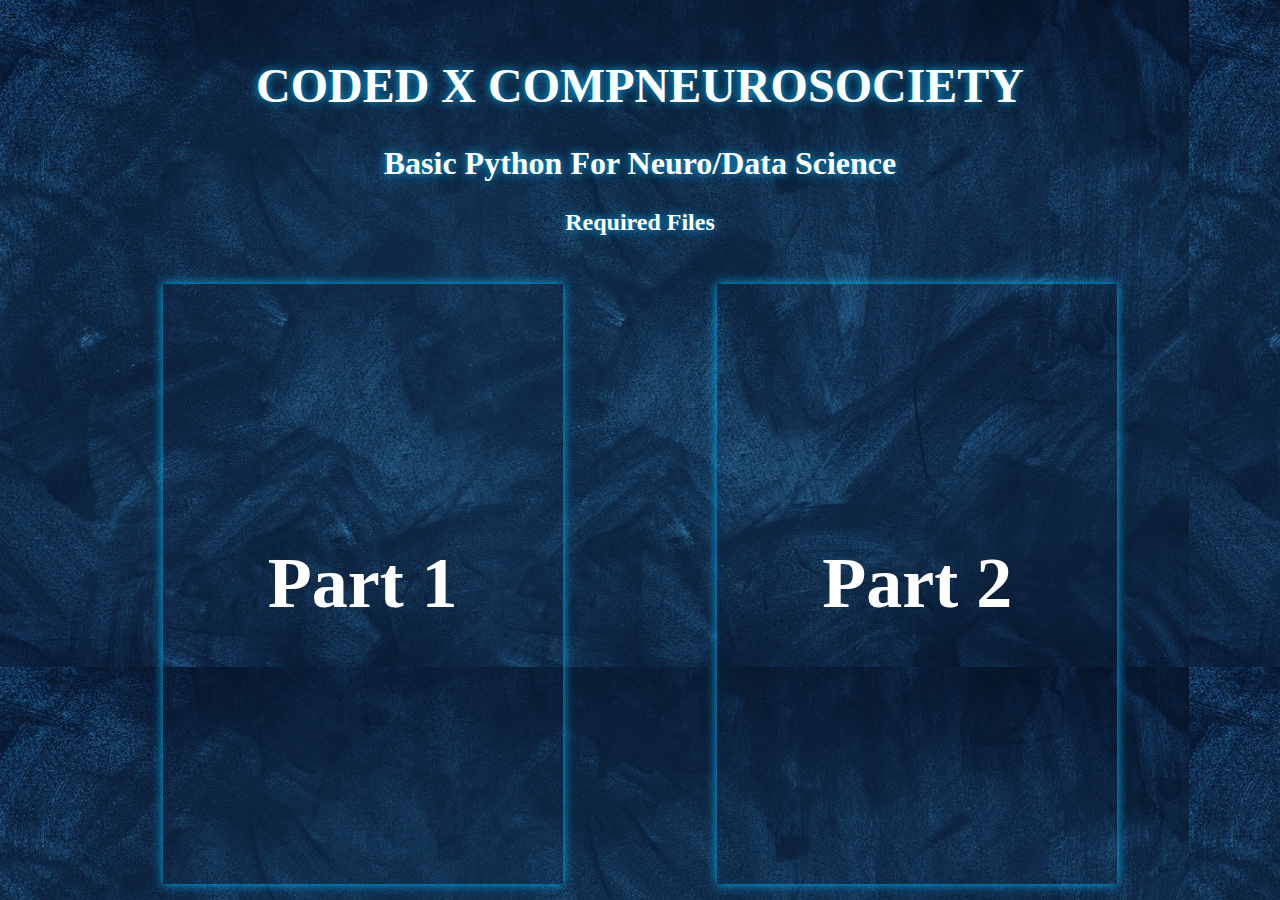
<file: index.html>
<!DOCTYPE html>
<html lang="en">
    <head>
        <meta charset="UTF-8">
        <link href="styles.css" rel="stylesheet" />
        <title>Title</title>=
    </head>
    <body class="python-data">
        <h1 class="headers">CODED X COMPNEUROSOCIETY</h1>
        <h2 class="headers" id="sub">Basic Python For Neuro/Data Science</h2>
        <h3 class="headers" id="info">Required Files</h3>
        <div class="parts">
            <div class="part1">
                <h1>Part 1</h1>
            </div>
            <div class="part2">
                <h1>Part 2</h1>
            </div>
        </div>
        <div class="content"></div>
        <script src="python.js"></script>
    </body>
</html>
</file>
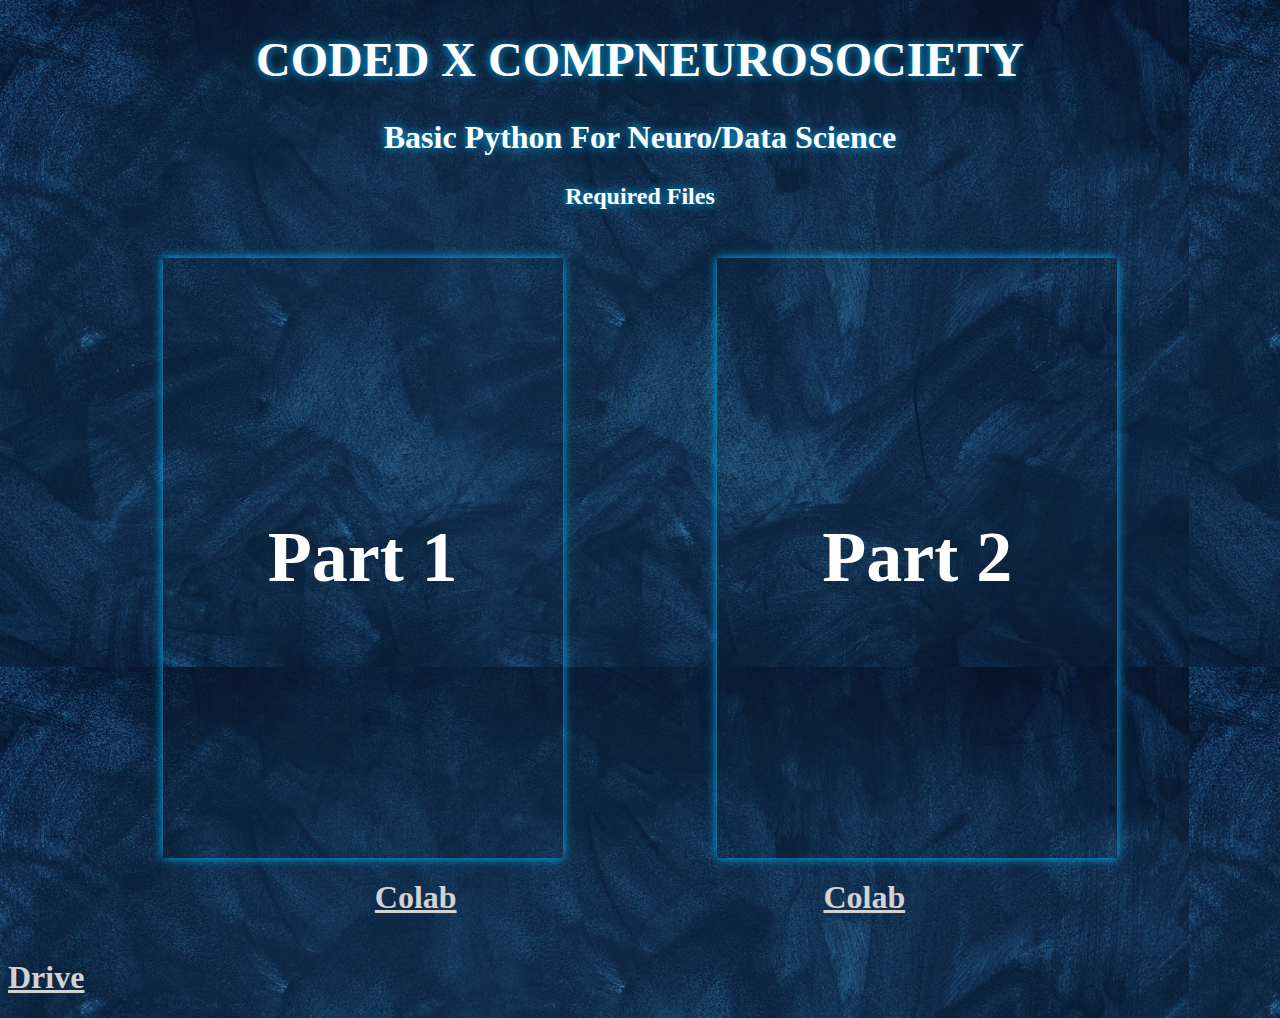
<file: python/index.html>
<!DOCTYPE html>
<html lang="en">
    <head>
        <meta charset="UTF-8">
        <link href="../styles.css" rel="stylesheet" />
        <title>Python Event</title>
        <link rel="icon" type="image/x-icon" href="favicon.ico">
    </head>
    <body class="python-data">
        <h1 class="headers">CODED X COMPNEUROSOCIETY</h1>
        <h2 class="headers" id="sub">Basic Python For Neuro/Data Science</h2>
        <h3 class="headers" id="info">Required Files</h3>
        <div class="parts">
            <div class="part1">
                <h1>Part 1</h1>
            </div>
            <div class="part2">
                <h1>Part 2</h1>
            </div>
        </div>
        <div class="colab-links">
            <h1><a href="https://colab.research.google.com/drive/1Litzm_8l0NY_8ml2aJBUqRxiwuNCclj1?usp=sharing" target="_blank">Colab</a></h1>
            <h1><a href="https://colab.research.google.com/drive/1CadmtPiaBNIESgRKXuP5mH3oyxXtMJvc?usp=sharing" target="_blank">Colab</a></h1>
        </div>
        <h1 id="drive"><a href="https://drive.google.com/drive/folders/1qg85Fo8lxGc-4TUAjf37GFr5dfa8D14f?usp=sharing" target="_blank">Drive</a></h1>
        <div class="content"></div>
        <script src="python.js"></script>
    </body>
</html>
</file>
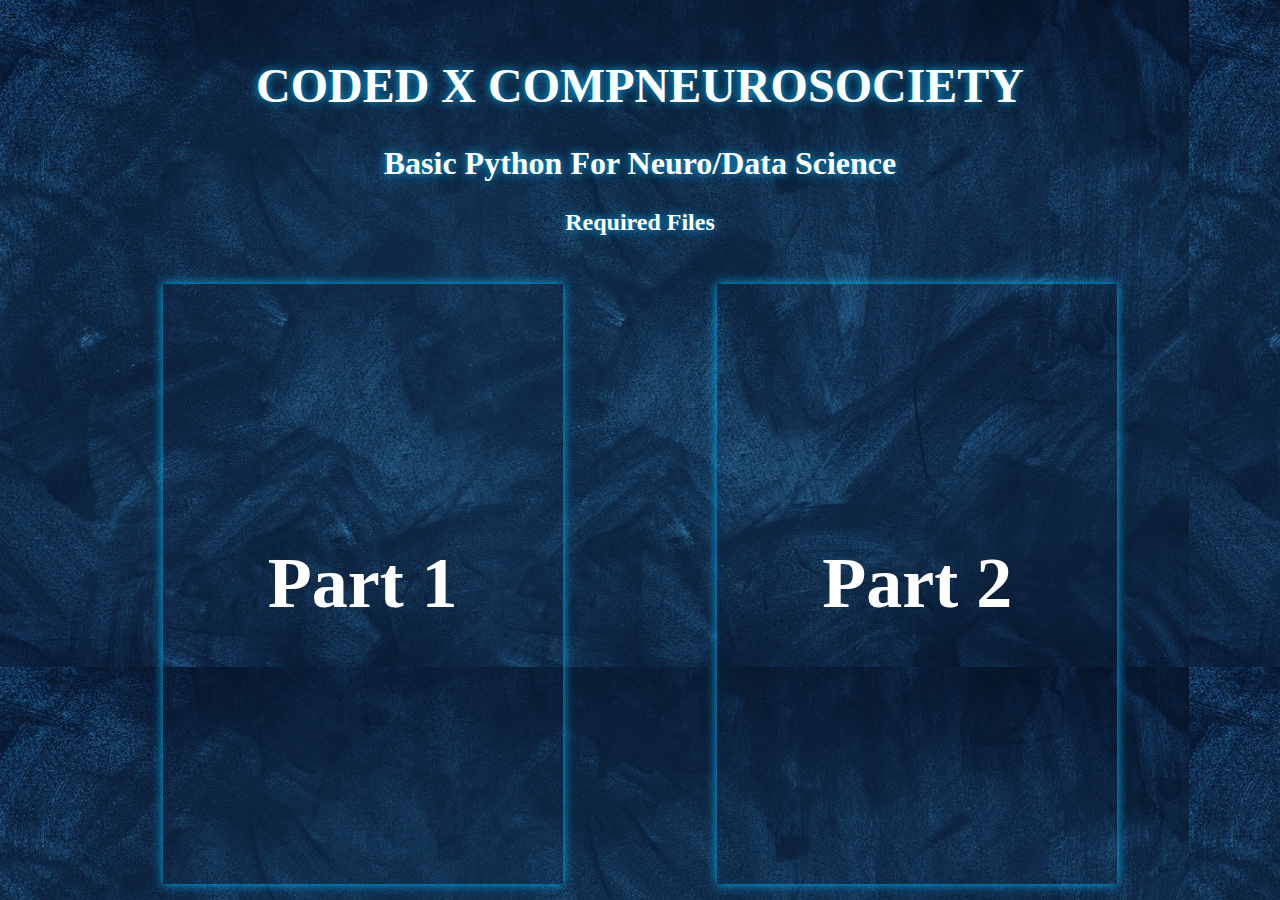
<file: python.html>
<!DOCTYPE html>
<html lang="en">
    <head>
        <meta charset="UTF-8">
        <link href="python.css" rel="stylesheet" />
        <title>Title</title>=
    </head>
    <body class="python-data">
        <h1 class="headers">CODED X COMPNEUROSOCIETY</h1>
        <h2 class="headers" id="sub">Basic Python For Neuro/Data Science</h2>
        <h3 class="headers" id="info">Required Files</h3>
        <div class="parts">
            <div class="part1">
                <h1>Part 1</h1>
            </div>
            <div class="part2">
                <h1>Part 2</h1>
            </div>
        </div>
        <div class="content"></div>
        <script src="python.js"></script>
    </body>
</html>
</file>
<file: styles.css>
body {
    background-image: url('python-background.png')
}
.headers {
    text-align: center;
    color: white;
    text-shadow: 0 0 10px #00b7ff;
    font-size: 3em;
}
#sub {
    font-size: 2em;
}
#info {
    font-size: 1.5em
}
.parts {
    display: flex;
    justify-content: space-evenly;
    margin-top: 3em;
}
.parts div {
    height: 600px;
    width: 400px;
    box-shadow: 0 0 10px #00b7ff;
    display: flex;
    flex-direction: column;
    align-items: center;
    justify-content: center;
    transition: transform .2s;
}
.parts div:hover {
    transform: scale(1.1);
    cursor: pointer;
}
.parts h1 {
    color: white;
    font-size: 4.5em;
}
iframe {
    width: 100%;
    height: 1000px;
}
h2 {
    font-size: 2.5em;
    text-align: center;
    color: white;
}
a {
    color: lightgray;
}
.colab-links {
    display: flex;
    justify-content: space-evenly;
}
</file>
<file: python.css>
body {
    background-image: url('python-background.png')
}
.headers {
    text-align: center;
    color: white;
    text-shadow: 0 0 10px #00b7ff;
    font-size: 3em;
}
#sub {
    font-size: 2em;
}
#info {
    font-size: 1.5em
}
.parts {
    display: flex;
    justify-content: space-evenly;
    margin-top: 3em;
}
.parts div {
    height: 600px;
    width: 400px;
    box-shadow: 0 0 10px #00b7ff;
    display: flex;
    flex-direction: column;
    align-items: center;
    justify-content: center;
    transition: transform .2s;
}
.parts div:hover {
    transform: scale(1.1);
    cursor: pointer;
}
.parts h1 {
    color: white;
    font-size: 4.5em;
}
iframe {
    width: 100%;
    height: 1000px;
}
h2 {
    font-size: 2.5em;
    text-align: center;
    color: white;
}
a {
    color: lightgray;
}
</file>
